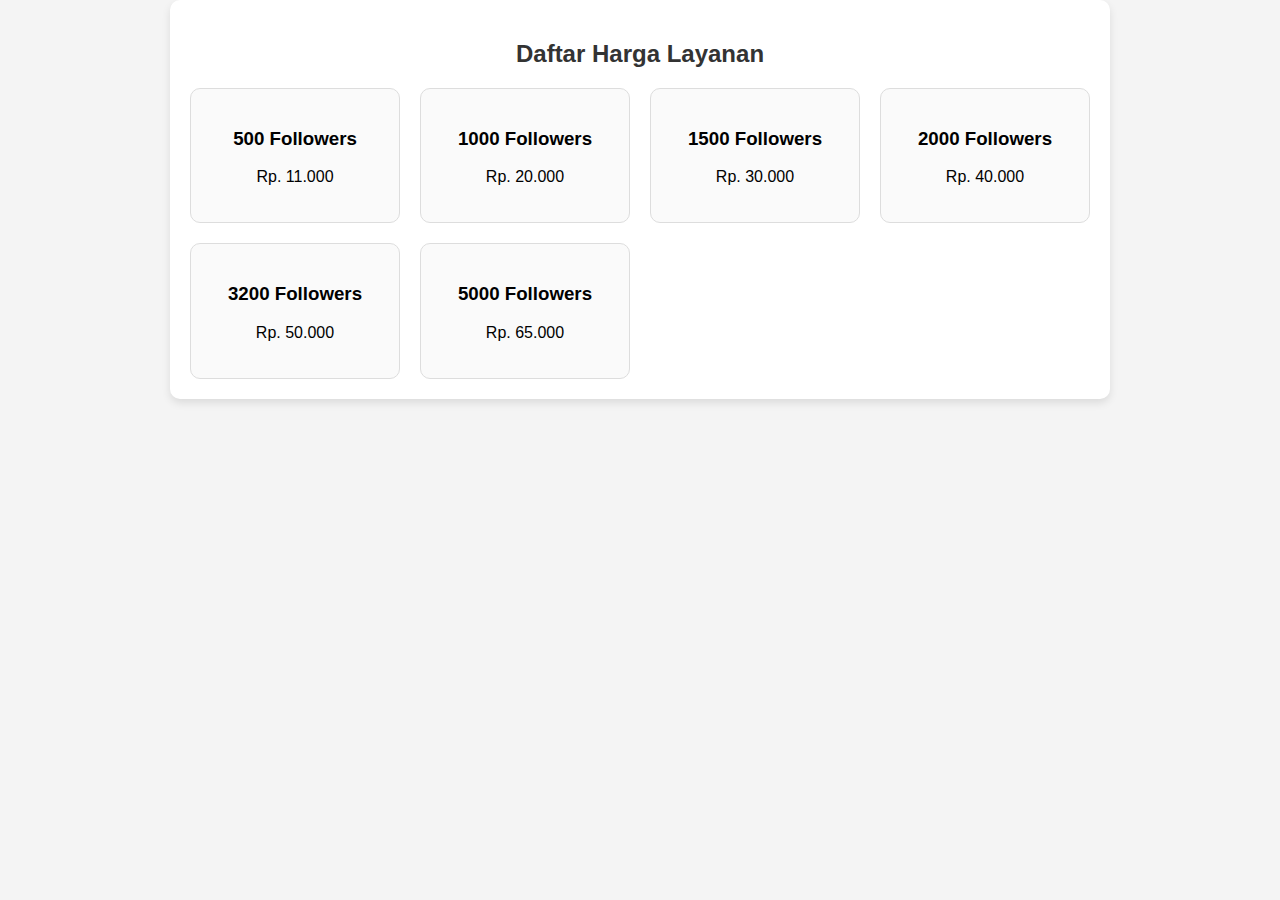
<file: listig.html>
<!DOCTYPE html>
<html lang="id">
<head>
    <meta charset="UTF-8">
    <meta name="viewport" content="width=device-width, initial-scale=1.0">
    <title>Daftar Harga Layanan</title>
    <link rel="stylesheet" href="list.css">
</head>
<body>
    <section class="price-list">
        <h2>Daftar Harga Layanan</h2>
        <div class="price-grid">
            <div class="price-item" onclick="showPopup('500 Followers', 'Rp. 11.000')">
                <h3>500 Followers</h3>
                <p class="price">Rp. 11.000</p>
            </div>
            <div class="price-item" onclick="showPopup('1000 Followers', 'Rp. 20.000')">
                <h3>1000 Followers</h3>
                <p class="price">Rp. 20.000</p>
            </div>
            <div class="price-item" onclick="showPopup('1500 Followers', 'Rp. 30.000')">
                <h3>1500 Followers</h3>
                <p class="price">Rp. 30.000</p>
            </div>
            <div class="price-item" onclick="showPopup('2000 Followers', 'Rp. 40.000')">
                <h3>2000 Followers</h3>
                <p class="price">Rp. 40.000</p>
            </div>
            <div class="price-item" onclick="showPopup('3200 Followers', 'Rp. 50.000')">
                <h3>3200 Followers</h3>
                <p class="price">Rp. 50.000</p>
            </div>
            <div class="price-item" onclick="showPopup('5000 Followers', 'Rp. 65.000')">
                <h3>5000 Followers</h3>
                <p class="price">Rp. 65.000</p>
            </div>
        </div>
    </section>

    <!-- Popup Modal -->
    <div id="popup" class="popup">
        <div class="popup-content">
            <span class="popup-close" onclick="closePopup()">&times;</span>
            <h2>Intruksi Pembayaran</h2>
            <p id="popup-message"></p>
            <p>Silakan transfer jumlah yang sesuai ke nomor Dana berikut:</p>
            <p class="popup-number">081-224-166-524</p>
            <p>Atau chat di WhatsApp</p>
            <a href="https://wa.me/6281224166524" class="whatsapp-button">Click</a>
        </div>
    </div>

    <script>
        function showPopup(item, price) {
            document.getElementById('popup-message').innerText = `Silakan transfer ${price} untuk ${item}`;
            document.getElementById('popup').style.display = 'flex';
        }

        function closePopup() {
            document.getElementById('popup').style.display = 'none';
        }
    </script>
</body>
</html>
</file>
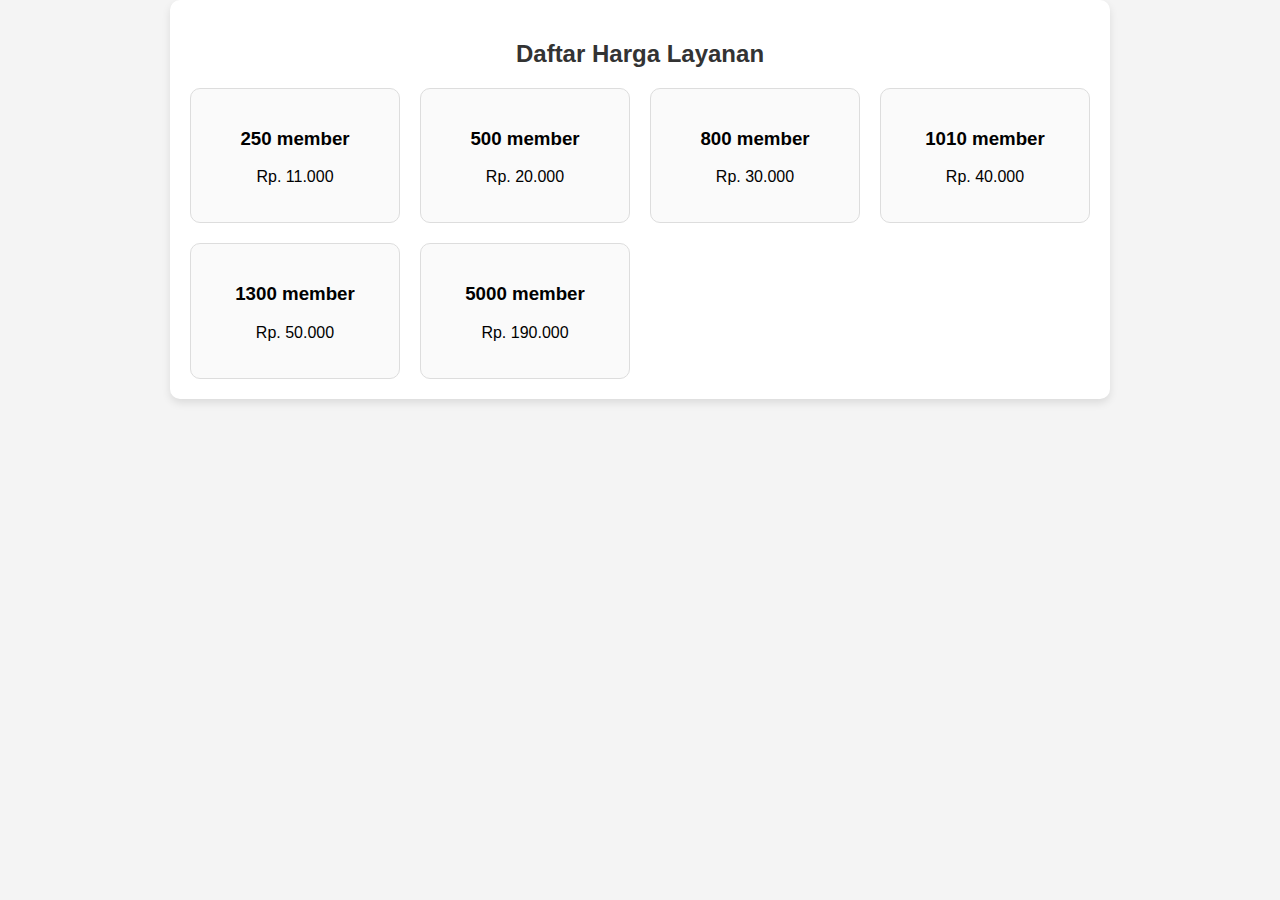
<file: listtele.html>
<!DOCTYPE html>
<html lang="id">
<head>
    <meta charset="UTF-8">
    <meta name="viewport" content="width=device-width, initial-scale=1.0">
    <title>Daftar Harga Layanan</title>
    <link rel="stylesheet" href="list.css">
</head>
<body>
    <section class="price-list">
        <h2>Daftar Harga Layanan</h2>
        <div class="price-grid">
            <div class="price-item" onclick="showPopup('250 member', 'Rp. 11.000')">
                <h3>250 member</h3>
                <p class="price">Rp. 11.000</p>
            </div>
            <div class="price-item" onclick="showPopup('500 member', 'Rp. 20.000')">
                <h3>500 member</h3>
                <p class="price">Rp. 20.000</p>
            </div>
            <div class="price-item" onclick="showPopup('800 member', 'Rp. 30.000')">
                <h3>800 member</h3>
                <p class="price">Rp. 30.000</p>
            </div>
            <div class="price-item" onclick="showPopup('1010 member', 'Rp. 40.000')">
                <h3>1010 member</h3>
                <p class="price">Rp. 40.000</p>
            </div>
            <div class="price-item" onclick="showPopup('1300 member', 'Rp. 50.000')">
                <h3>1300 member</h3>
                <p class="price">Rp. 50.000</p>
            </div>
            <div class="price-item" onclick="showPopup('5000 member', 'Rp. 190.000')">
                <h3>5000 member</h3>
                <p class="price">Rp. 190.000</p>
            </div>
        </div>
    </section>

    <!-- Popup Modal -->
    <div id="popup" class="popup">
        <div class="popup-content">
            <span class="popup-close" onclick="closePopup()">&times;</span>
            <h2>Intruksi Pembayaran</h2>
            <p id="popup-message"></p>
            <p>Silakan transfer jumlah yang sesuai ke nomor Dana berikut:</p>
            <p class="popup-number">081-224-166-524</p>
            <p>Atau chat di WhatsApp</p>
            <a href="https://wa.me/6281224166524" class="whatsapp-button">Click</a>
        </div>
    </div>

    <script>
        function showPopup(item, price) {
            document.getElementById('popup-message').innerText = `Silakan transfer ${price} untuk ${item}`;
            document.getElementById('popup').style.display = 'flex';
        }

        function closePopup() {
            document.getElementById('popup').style.display = 'none';
        }
    </script>
</body>
</html>
</file>
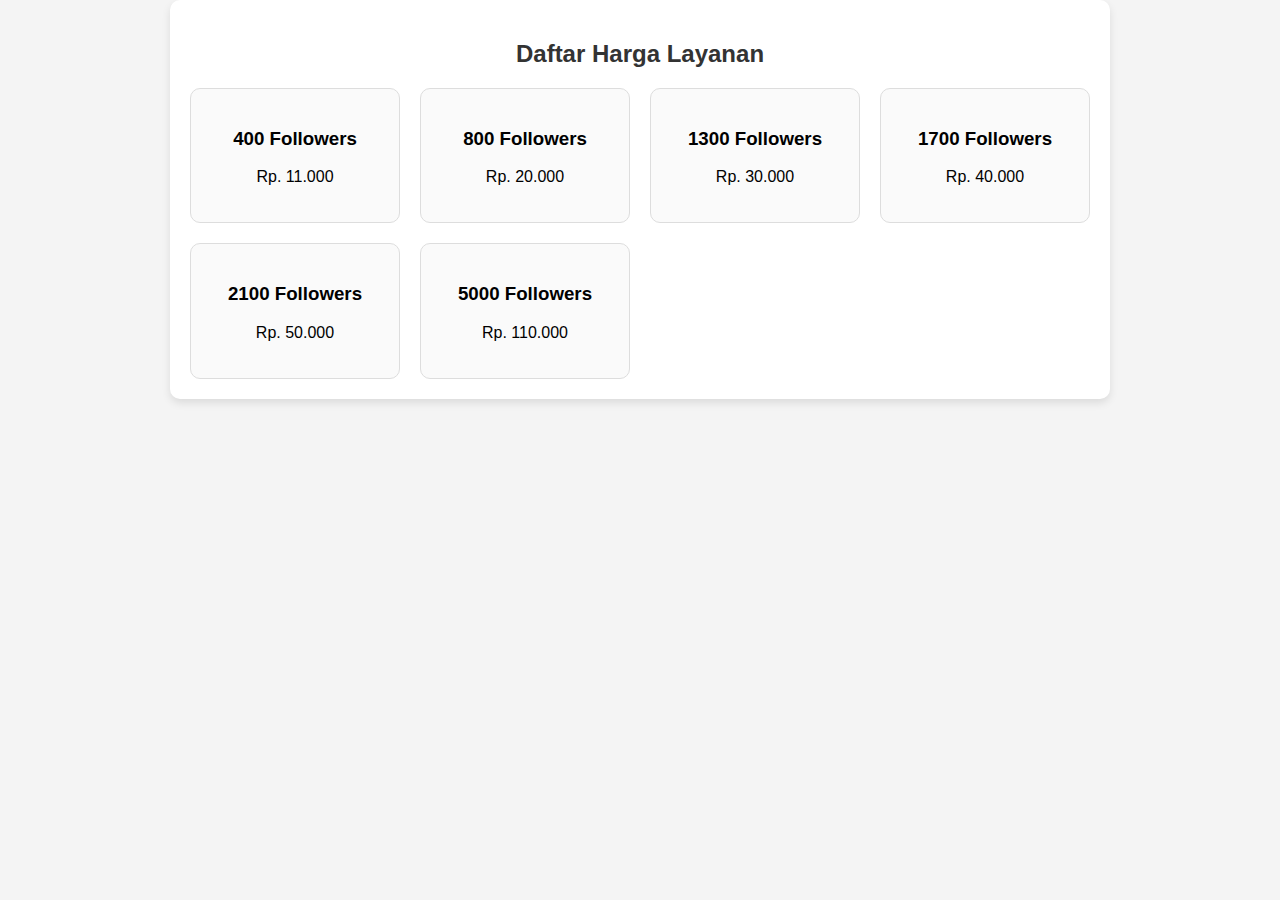
<file: listth.html>
<!DOCTYPE html>
<html lang="id">
<head>
    <meta charset="UTF-8">
    <meta name="viewport" content="width=device-width, initial-scale=1.0">
    <title>Daftar Harga Layanan</title>
    <link rel="stylesheet" href="list.css">
</head>
<body>
    <section class="price-list">
        <h2>Daftar Harga Layanan</h2>
        <div class="price-grid">
            <div class="price-item" onclick="showPopup('400 Followers', 'Rp. 11.000')">
                <h3>400 Followers</h3>
                <p class="price">Rp. 11.000</p>
            </div>
            <div class="price-item" onclick="showPopup('800 Followers', 'Rp. 20.000')">
                <h3>800 Followers</h3>
                <p class="price">Rp. 20.000</p>
            </div>
            <div class="price-item" onclick="showPopup('1300 Followers', 'Rp. 30.000')">
                <h3>1300 Followers</h3>
                <p class="price">Rp. 30.000</p>
            </div>
            <div class="price-item" onclick="showPopup('1700 Followers', 'Rp. 40.000')">
                <h3>1700 Followers</h3>
                <p class="price">Rp. 40.000</p>
            </div>
            <div class="price-item" onclick="showPopup('2100 Followers', 'Rp. 50.000')">
                <h3>2100 Followers</h3>
                <p class="price">Rp. 50.000</p>
            </div>
            <div class="price-item" onclick="showPopup('5000 Followers', 'Rp. 110.000')">
                <h3>5000 Followers</h3>
                <p class="price">Rp. 110.000</p>
            </div>
        </div>
    </section>

    <!-- Popup Modal -->
    <div id="popup" class="popup">
        <div class="popup-content">
            <span class="popup-close" onclick="closePopup()">&times;</span>
            <h2>Intruksi Pembayaran</h2>
            <p id="popup-message"></p>
            <p>Silakan transfer jumlah yang sesuai ke nomor Dana berikut:</p>
            <p class="popup-number">081-224-166-524</p>
            <p>Atau chat di WhatsApp</p>
            <a href="https://wa.me/6281224166524" class="whatsapp-button">Click</a>
        </div>
    </div>

    <script>
        function showPopup(item, price) {
            document.getElementById('popup-message').innerText = `Silakan transfer ${price} untuk ${item}`;
            document.getElementById('popup').style.display = 'flex';
        }

        function closePopup() {
            document.getElementById('popup').style.display = 'none';
        }
    </script>
</body>
</html>
</file>
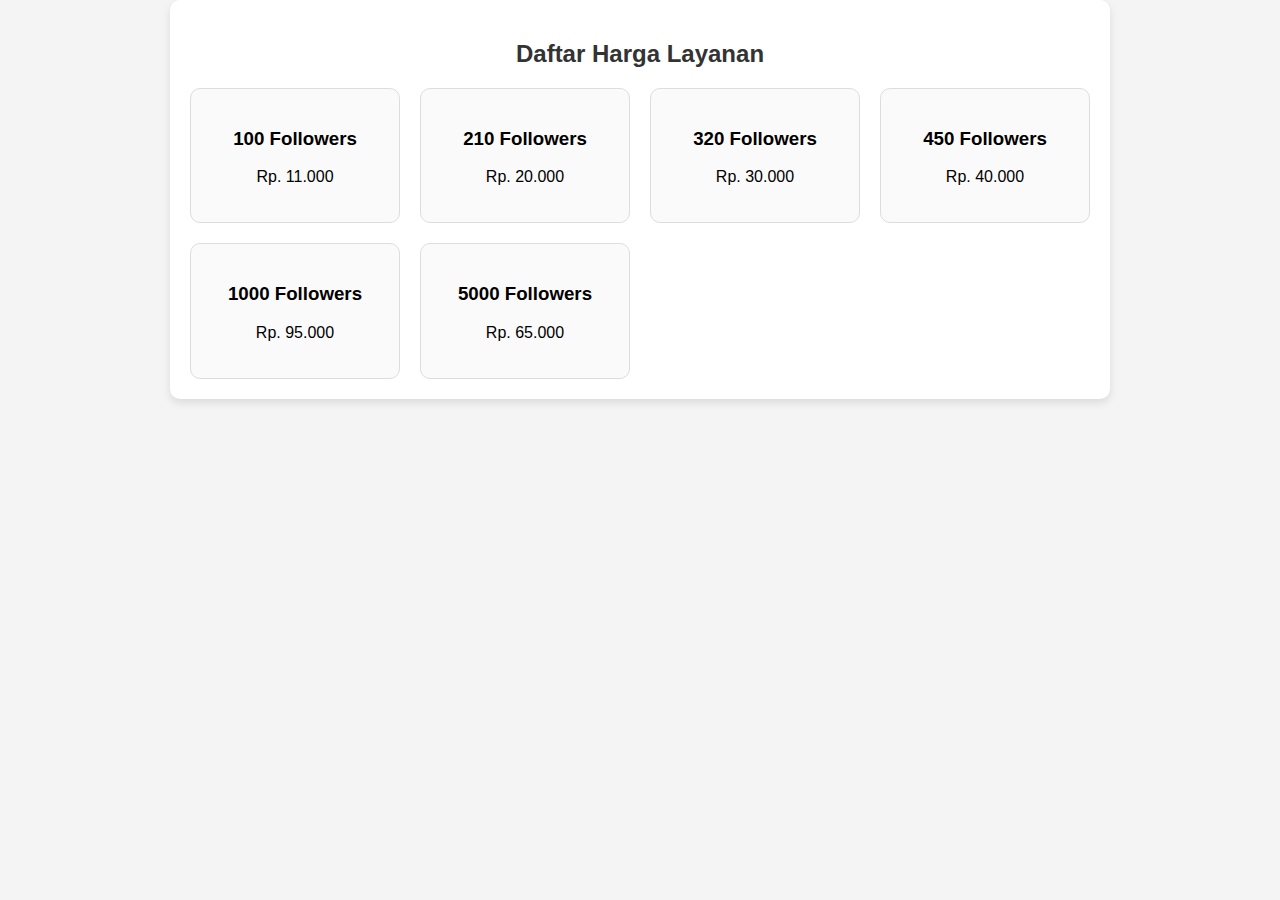
<file: listtiktok.html>
<!DOCTYPE html>
<html lang="id">
<head>
    <meta charset="UTF-8">
    <meta name="viewport" content="width=device-width, initial-scale=1.0">
    <title>Daftar Harga Layanan</title>
    <link rel="stylesheet" href="list.css">
</head>
<body>
    <section class="price-list">
        <h2>Daftar Harga Layanan</h2>
        <div class="price-grid">
            <div class="price-item" onclick="showPopup('100 Followers', 'Rp. 11.000')">
                <h3>100 Followers</h3>
                <p class="price">Rp. 11.000</p>
            </div>
            <div class="price-item" onclick="showPopup('210 Followers', 'Rp. 20.000')">
                <h3>210 Followers</h3>
                <p class="price">Rp. 20.000</p>
            </div>
            <div class="price-item" onclick="showPopup('320 Followers', 'Rp. 30.000')">
                <h3>320 Followers</h3>
                <p class="price">Rp. 30.000</p>
            </div>
            <div class="price-item" onclick="showPopup('450 Followers', 'Rp. 40.000')">
                <h3>450 Followers</h3>
                <p class="price">Rp. 40.000</p>
            </div>
            <div class="price-item" onclick="showPopup('1000 Followers', 'Rp. 95.000')">
                <h3>1000 Followers</h3>
                <p class="price">Rp. 95.000</p>
            </div>
            <div class="price-item" onclick="showPopup('5000 Followers', 'Rp. 65.000')">
                <h3>5000 Followers</h3>
                <p class="price">Rp. 65.000</p>
            </div>
        </div>
    </section>

    <!-- Popup Modal -->
    <div id="popup" class="popup">
        <div class="popup-content">
            <span class="popup-close" onclick="closePopup()">&times;</span>
            <h2>Intruksi Pembayaran</h2>
            <p id="popup-message"></p>
            <p>Silakan transfer jumlah yang sesuai ke nomor Dana berikut:</p>
            <p class="popup-number">081-224-166-524</p>
            <p>Atau chat di WhatsApp</p>
            <a href="https://wa.me/6281224166524" class="whatsapp-button">Click</a>
        </div>
    </div>

    <script>
        function showPopup(item, price) {
            document.getElementById('popup-message').innerText = `Silakan transfer ${price} untuk ${item}`;
            document.getElementById('popup').style.display = 'flex';
        }

        function closePopup() {
            document.getElementById('popup').style.display = 'none';
        }
    </script>
</body>
</html>
</file>
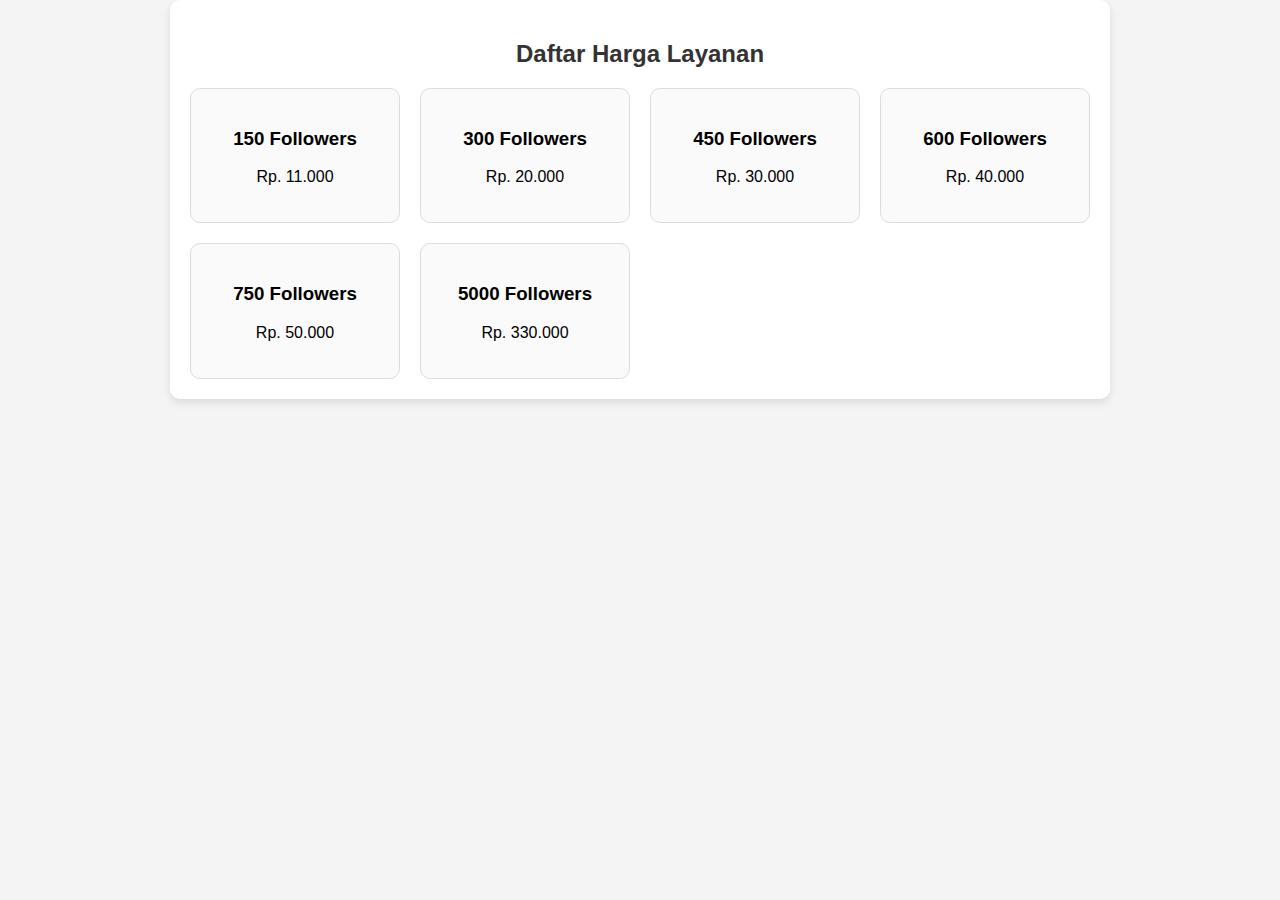
<file: listx.html>
<!DOCTYPE html>
<html lang="id">
<head>
    <meta charset="UTF-8">
    <meta name="viewport" content="width=device-width, initial-scale=1.0">
    <title>Daftar Harga Layanan</title>
    <link rel="stylesheet" href="list.css">
</head>
<body>
    <section class="price-list">
        <h2>Daftar Harga Layanan</h2>
        <div class="price-grid">
            <div class="price-item" onclick="showPopup('150 Followers', 'Rp. 11.000')">
                <h3>150 Followers</h3>
                <p class="price">Rp. 11.000</p>
            </div>
            <div class="price-item" onclick="showPopup('300 Followers', 'Rp. 20.000')">
                <h3>300 Followers</h3>
                <p class="price">Rp. 20.000</p>
            </div>
            <div class="price-item" onclick="showPopup('450 Followers', 'Rp. 30.000')">
                <h3>450 Followers</h3>
                <p class="price">Rp. 30.000</p>
            </div>
            <div class="price-item" onclick="showPopup('600 Followers', 'Rp. 40.000')">
                <h3>600 Followers</h3>
                <p class="price">Rp. 40.000</p>
            </div>
            <div class="price-item" onclick="showPopup('750 Followers', 'Rp. 50.000')">
                <h3>750 Followers</h3>
                <p class="price">Rp. 50.000</p>
            </div>
            <div class="price-item" onclick="showPopup('5000 Followers', 'Rp. 330.000')">
                <h3>5000 Followers</h3>
                <p class="price">Rp. 330.000</p>
            </div>
        </div>
    </section>

    <!-- Popup Modal -->
    <div id="popup" class="popup">
        <div class="popup-content">
            <span class="popup-close" onclick="closePopup()">&times;</span>
            <h2>Intruksi Pembayaran</h2>
            <p id="popup-message"></p>
            <p>Silakan transfer jumlah yang sesuai ke nomor Dana berikut:</p>
            <p class="popup-number">081-224-166-524</p>
            <p>Atau chat di WhatsApp</p>
            <a href="https://wa.me/6281224166524" class="whatsapp-button">Click</a>
        </div>
    </div>

    <script>
        function showPopup(item, price) {
            document.getElementById('popup-message').innerText = `Silakan transfer ${price} untuk ${item}`;
            document.getElementById('popup').style.display = 'flex';
        }

        function closePopup() {
            document.getElementById('popup').style.display = 'none';
        }
    </script>
</body>
</html>
</file>
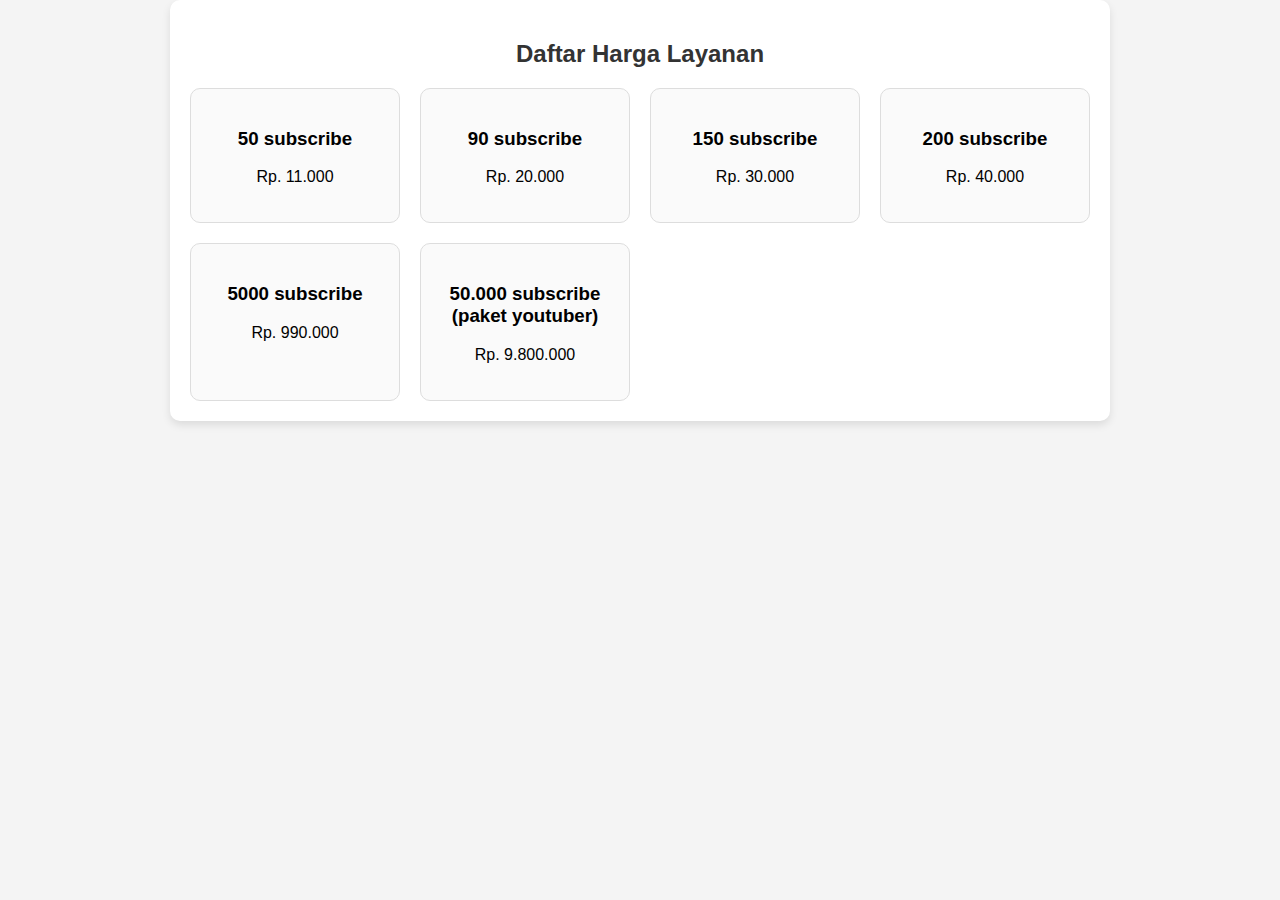
<file: listyt.html>
<!DOCTYPE html>
<html lang="id">
<head>
    <meta charset="UTF-8">
    <meta name="viewport" content="width=device-width, initial-scale=1.0">
    <title>Daftar Harga Layanan</title>
    <link rel="stylesheet" href="list.css">
</head>
<body>
    <section class="price-list">
        <h2>Daftar Harga Layanan</h2>
        <div class="price-grid">
            <div class="price-item" onclick="showPopup('50 subs', 'Rp. 11.000')">
                <h3>50 subscribe</h3>
                <p class="price">Rp. 11.000</p>
            </div>
            <div class="price-item" onclick="showPopup('90 subs', 'Rp. 20.000')">
                <h3>90 subscribe</h3>
                <p class="price">Rp. 20.000</p>
            </div>
            <div class="price-item" onclick="showPopup('150 subs', 'Rp. 30.000')">
                <h3>150 subscribe</h3>
                <p class="price">Rp. 30.000</p>
            </div>
            <div class="price-item" onclick="showPopup('200 subs', 'Rp. 40.000')">
                <h3>200 subscribe</h3>
                <p class="price">Rp. 40.000</p>
            </div>
            <div class="price-item" onclick="showPopup('5000 subs', 'Rp. 990.000')">
                <h3>5000 subscribe</h3>
                <p class="price">Rp. 990.000</p>
            </div>
            <div class="price-item" onclick="showPopup('50K subs', 'Rp. 9.800.000')">
                <h3>50.000 subscribe (paket youtuber)</h3>
                <p class="price">Rp. 9.800.000</p>
            </div>
        </div>
    </section>

    <!-- Popup Modal -->
    <div id="popup" class="popup">
        <div class="popup-content">
            <span class="popup-close" onclick="closePopup()">&times;</span>
            <h2>Intruksi Pembayaran</h2>
            <p id="popup-message"></p>
            <p>Silakan transfer jumlah yang sesuai ke nomor Dana berikut:</p>
            <p class="popup-number">081-224-166-524</p>
            <p>Atau chat di WhatsApp</p>
            <a href="https://wa.me/6281224166524" class="whatsapp-button">Click</a>
        </div>
    </div>

    <script>
        function showPopup(item, price) {
            document.getElementById('popup-message').innerText = `Silakan transfer ${price} untuk ${item}`;
            document.getElementById('popup').style.display = 'flex';
        }

        function closePopup() {
            document.getElementById('popup').style.display = 'none';
        }
    </script>
</body>
</html>
</file>
<file: list.css>
body {
    font-family: Arial, sans-serif;
    background-color: #f4f4f4;
    margin: 0;
    padding: 0;
}

.price-list {
    max-width: 900px;
    margin: 0 auto;
    padding: 20px;
    background-color: #fff;
    border-radius: 10px;
    box-shadow: 0 4px 8px rgba(0, 0, 0, 0.1);
}

.price-list h2 {
    text-align: center;
    color: #333;
    margin-bottom: 20px;
}

.price-grid {
    display: grid;
    grid-template-columns: repeat(auto-fill, minmax(200px, 1fr));
    gap: 20px;
}

.price-item {
    padding: 20px;
    border: 1px solid #ddd;
    border-radius: 10px;
    background-color: #fafafa;
    text-align: center;
    cursor: pointer;
    transition: background-color 0.3s, box-shadow 0.3s;
}

.price-item:hover {
    background-color: #f0f8ff;
    box-shadow: 0 4px 12px rgba(0, 0, 0, 0.2);
}

.popup {
    display: none;
    position: fixed;
    top: 0;
    left: 0;
    width: 100%;
    height: 100%;
    background-color: rgba(0, 0, 0, 0.5);
    justify-content: center;
    align-items: center;
}

.popup-content {
    background-color: #fff;
    border-radius: 10px;
    padding: 20px;
    width: 90%;
    max-width: 500px;
    position: relative;
    text-align: center;
    box-shadow: 0 4px 8px rgba(0, 0, 0, 0.1);
}

.popup-close {
    position: absolute;
    top: 10px;
    right: 10px;
    font-size: 24px;
    cursor: pointer;
    color: #333;
}

.popup-number {
    font-size: 1.2em;
    font-weight: bold;
    color: #2c3e50;
}

.whatsapp-button {
    display: inline-block;
    padding: 10px 20px;
    background-color: #25D366;
    color: white;
    text-decoration: none;
    border-radius: 5px;
    font-size: 1em;
    margin-top: 10px;
    transition: background-color 0.3s;
}

.whatsapp-button:hover {
    background-color: #1DA851;
}
</file>
